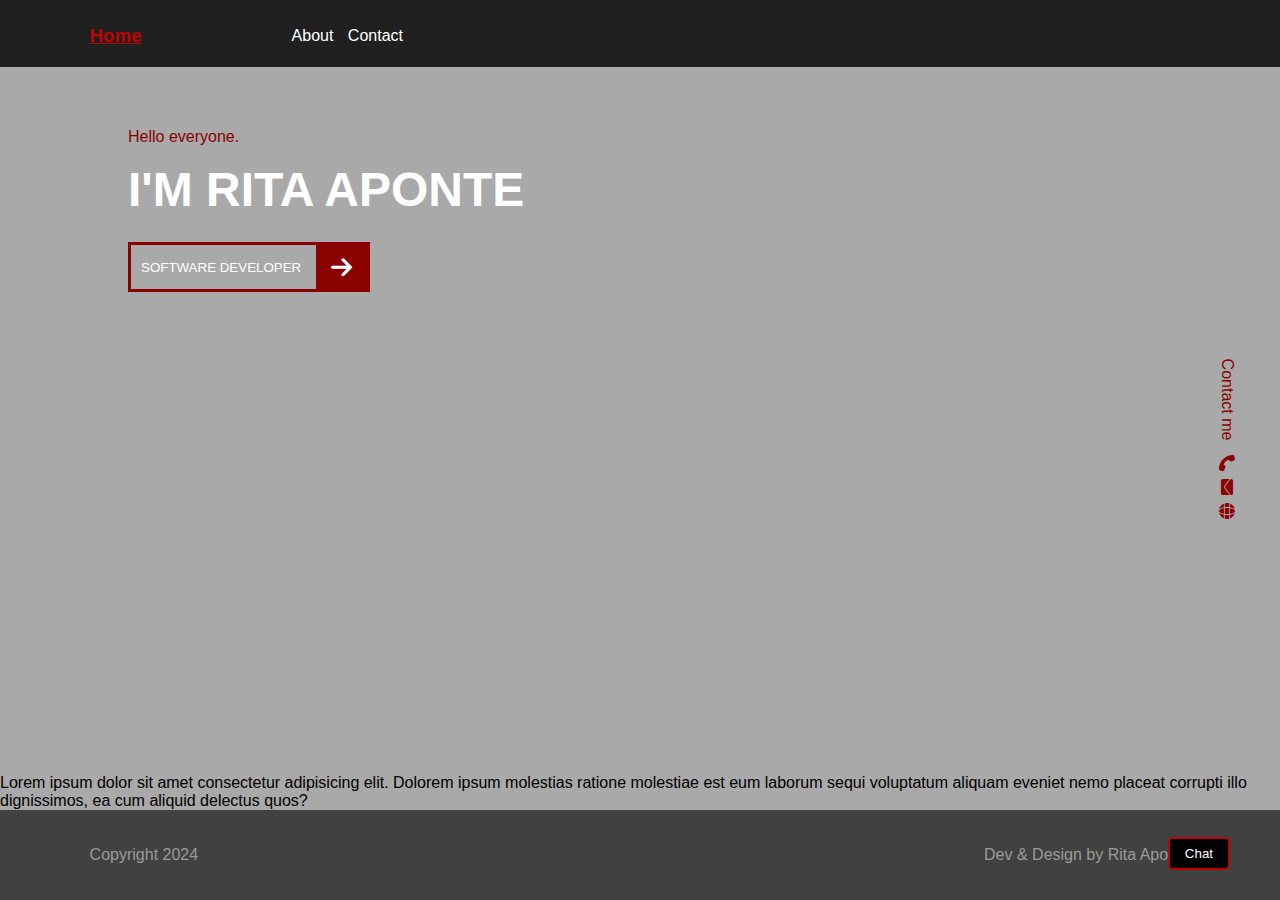
<file: index.html>
<!DOCTYPE html>

<html>

    <head>
        <title>Website Basics</title>
        <link rel="stylesheet" href="https://cdnjs.cloudflare.com/ajax/libs/font-awesome/6.6.0/css/all.min.css"/>
        <link rel="stylesheet" href="./css/style.css">
    </head>

    <body>
        <header>
            <a class="active" href="./index.html">
                <h3>Home</h3>
            </a>

            <nav>
                <a href="./about.html">About</a>
                <a href="./contact.html">Contact</a>
            </nav>
        </header>
    
        <main>
            <section>
                <!-- style="color: orange; background-color: lightseagreen" -->
                <p class="special">Hello everyone.</p>
                <h1 >I'M RITA APONTE</h1>
                <button>Software Developer <i class="fa-solid fa-arrow-right"></i></button>
            </section>

            <aside>
                <p>Contact me</p>
                <i class="fa-solid fa-phone"></i>
                <i class="fa-solid fa-envelope"></i>
                <i class="fa-solid fa-globe"></i>
            </aside>
        </main>

        <div>Lorem ipsum dolor sit amet consectetur adipisicing elit. Dolorem ipsum molestias ratione molestiae est eum laborum sequi voluptatum aliquam eveniet nemo placeat corrupti illo dignissimos, ea cum aliquid delectus quos?</div>

        <footer>
            <p>Copyright 2024</p>
            <p>Dev & Design by Rita Aponte</p>
        </footer>

        <div class="chat">
            <button>Chat</button>
        </div>

    </body>
</html>
</file>
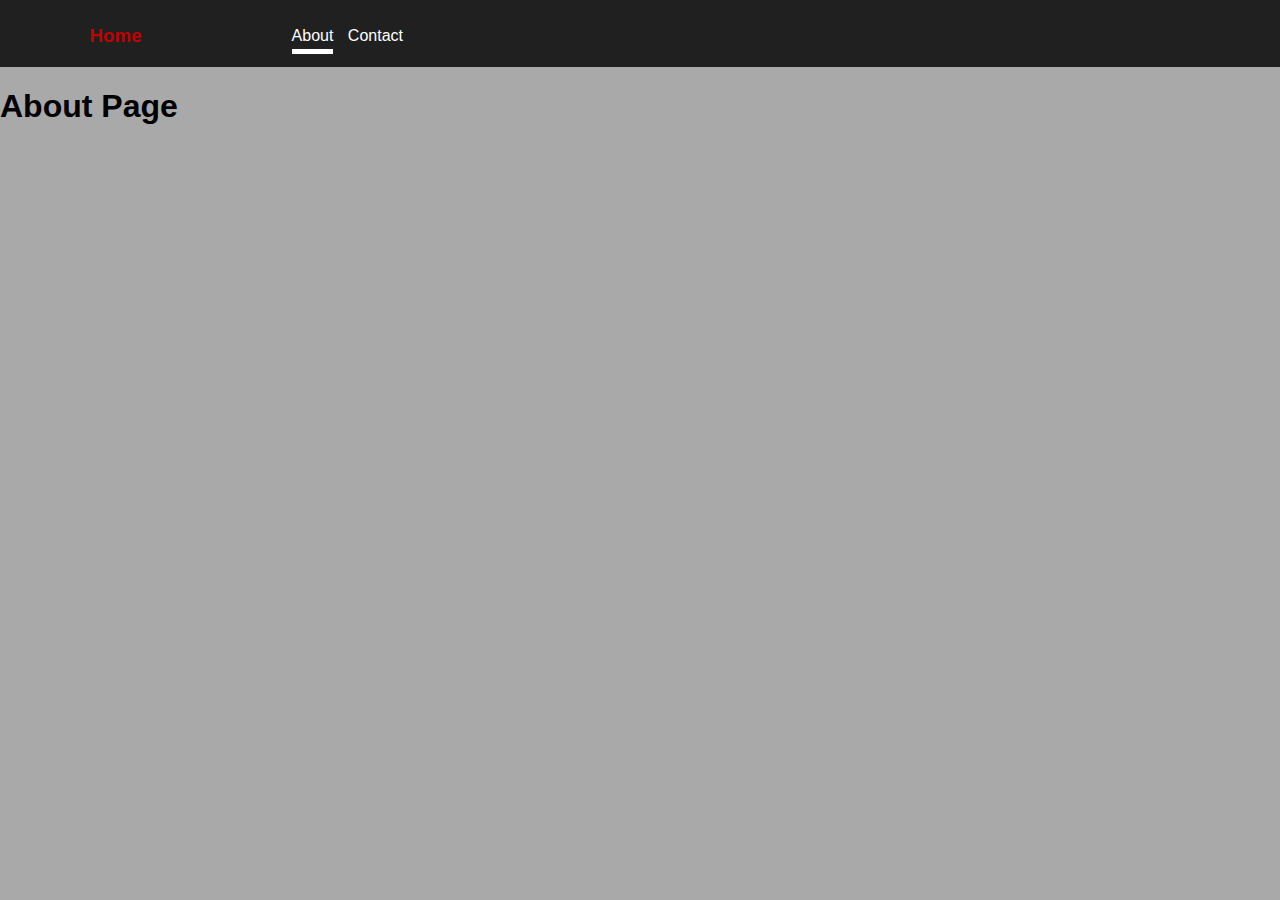
<file: about.html>
<!DOCTYPE html>
<html lang="en">
<head>
    <meta charset="UTF-8">
    <meta name="viewport" content="width=device-width, initial-scale=1.0">
    <title>About</title>
    <link rel="stylesheet" href="./css/style.css">
</head>
<body>
    <header>
        <a href="./index.html">
            <h3>Home</h3>
        </a>

        <nav>
            <a class="active" href="./about.html">About</a>
            <a href="./contact.html">Contact</a>
        </nav>
    </header>
    <h1>About Page</h1>
</body>
</html>
</file>
<file: css/style.css>
/*VARIABLES*/
:root {
    --dr: darkred;
    --hg: 3e5641;
    --ch: A24936;
    --fl: D36135;
    --je: 282B28;
    --cb: 282B28;
    --red: rgb(189, 3, 3);
    --head: rgb(32, 32, 32);
    --foot: rgb(65, 65, 65);
}

html, body {
    height: 100%;
}

/*RESETS */
body{
    background-color: darkgrey;
    margin:0;
    font-family: sans-serif;
    overflow-x: hidden;
    display: flex;
    flex-direction: column;
}

h3 {
    margin: 0;
}
  
a   {
 text-decoration: none;
}

/* ANIMATIONS */
@keyframes slide-in {
    from{
        transform: translateX(-300%);
    }

    to{
        transform: translateX(0);
    }
}


/* CUSTOM STYLES */
header {
    /* aligns direct children on a row left to right */
    display: flex;
    /*once you display flex you can display both horizontally and vertically with flex box properties*/
    /* align items will align the direct children on the y axis (top to bottom)*/
    align-items: center;
    /* push the direct children as far apart  as possible using the space between them (x-axis)*/
    /* justify-content: space-between; */
    background-color:rgb(32, 32, 32);
    padding: 25px 7% 20px;
}

header nav {
    /* percentage values are always a percentage of the parents value(width/hieght) */
    margin-left: 150px;
}
  
header a{
    color:var(--red);
}

  
header a:hover, header a.active {
    text-decoration: underline;

}
  
header nav a{
    color:white;
    position: relative;
    text-decoration: none !important;
}

header nav a:hover:after, header nav a.active:after{
    /* sudedo elements rewuire that you add a content property */
    content: '';
    background-color: white;
    width: 100%;
    height: 5px;
    position: absolute;
    left:0;
    bottom: -10px;
    text-decoration: none;
}  

header nav a:not(:last-child){
    margin-right: 10px;
}

/* header nav a :first-child{
    margin-right: 10px;
    top: 50px;
} */

main{
    display: flex;
    justify-content: space-between;
    padding: 45px 3% 0 10%;
    background-image: linear-gradient(rgba(0,0,0,0)rgba(0,0,0,0)), url(../images/person.jpg);
    background-size: cover;
    flex: 1;
}

section p {
    color:var(--dr);
}

section h1 {
    color: white;
    font-size: 3rem;
    text-transform: uppercase;
    margin: 0 0 25px;
    animation: slide-in 1s;
}

section button {
    background: none;
    border: 3px solid var(--dr);
    padding: 0 0 0 10px;
    color: white;
    text-transform:  uppercase;
    cursor: pointer;
    display: flex;
    align-items: center;
    transition: all 4s;
}

section button i {
    color: white;
    font-size: 1.5rem; 
    background-color: var(--dr);
    padding: 10px 15px;
    margin-left: 15px;
}

section button:hover {
    background-color: --red;
    color: white;
    transform: translateX(10px);
}
aside {
    display:flex;
    align-items: center;
    transform: rotate(90deg);
    position: relative;
    left: 70px;
}

aside p {
    color: var(--dr);
    margin-right: 15px;
}

aside i {
    color: var(--dr);
    margin-right: 8px;
}

footer {
    display: flex;
    justify-content: space-between;
    background: rgb(65, 65, 65);
    padding: 20px 7%;
    color: rgb(155, 154, 154);
}

.chat {
    position: fixed;
    bottom: 30px;
    right: 50px;
    z-index: 500;
}

.chat button {
    background-color:  black;
    border: 2px solid rgb(189, 3, 3);
    padding: 7px 15px;
    color: white;
    border-radius: 5px;
    cursor: pointer;
}






/* MEDIA QUERY */
/* Max width works for size and below */
/* Min width works for size and above */
@media (max-width:700px) {
    main{
        background-position: right;
        background-image: linear-gradient(rgba(2323,62,0.5)rgba(23,23,62,0.5)), url(../images/person.jpg);

    }
}

@media (max-width:400px) {
    main{
        background-position: 80% 100%;
        background-size: cover;
        background-image: linear-gradient(rgba(2323,62,0.5)rgba(23,23,62,0.5)), url(../images/person.jpg);

    }
}
</file>
